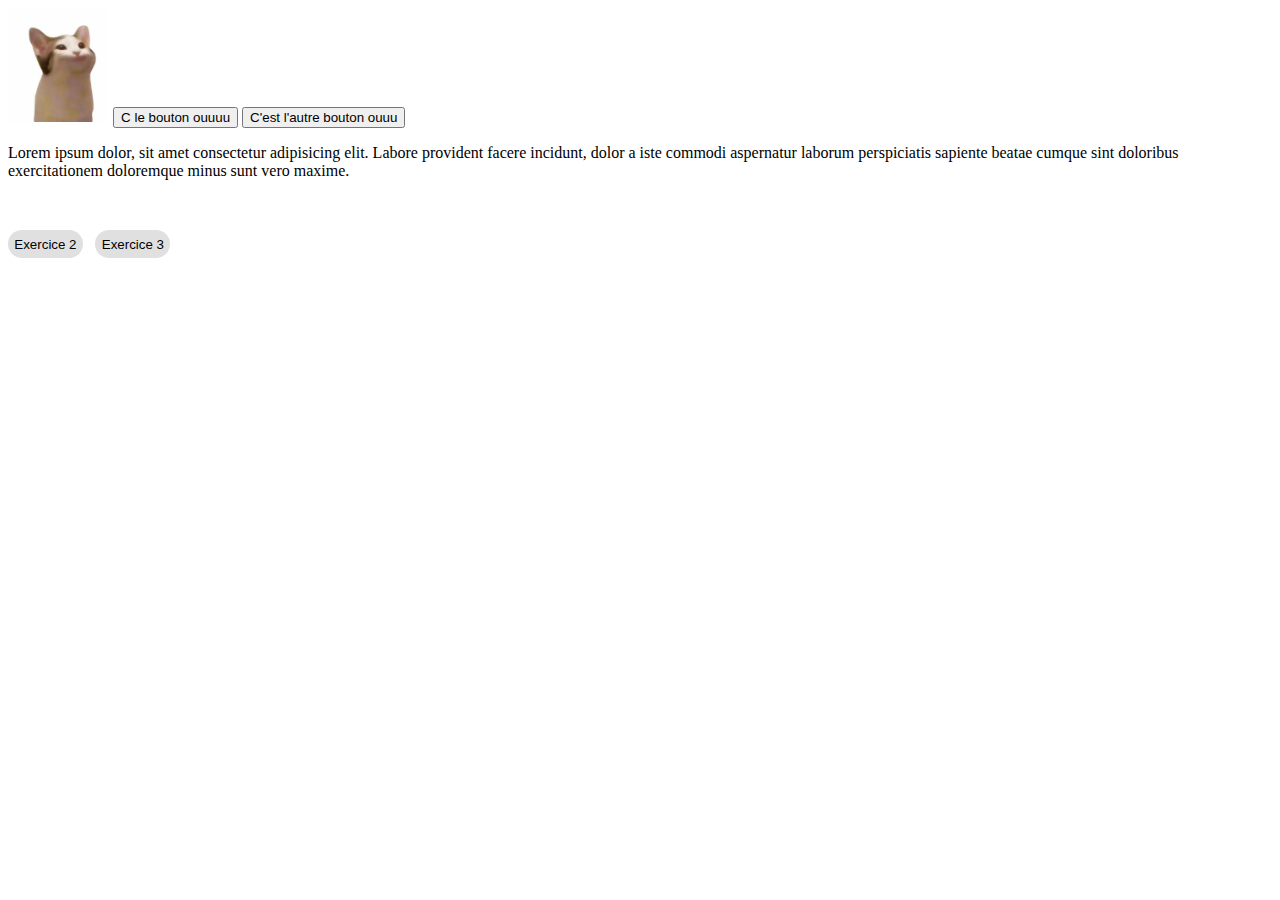
<file: index.html>
<!DOCTYPE html>
<html lang="fr">
    <head>
        <meta charset="UTF-8">
        <link rel="stylesheet" href="tp3.css">
        <link rel="stylesheet" href="ex1.css">
        <script src="ex1.js" defer></script>
        <title>L'exo 1</title>
    </head>
    <body>
        <img src="img/pop.png" alt="oe l'image">

        <button>C le bouton ouuuu</button>

        <button>C'est l'autre bouton ouuu</button>

        <p>Lorem ipsum dolor, sit amet consectetur adipisicing elit. Labore provident facere incidunt, dolor a iste commodi aspernatur laborum perspiciatis sapiente beatae cumque sint doloribus exercitationem doloremque minus sunt vero maxime.</p>

        <footer>
            <button onclick="location.href='ex2.html';">Exercice 2</button>
            <button onclick="location.href='ex3.html';">Exercice 3</button>
        </footer>
    </body>
</html>
</file>
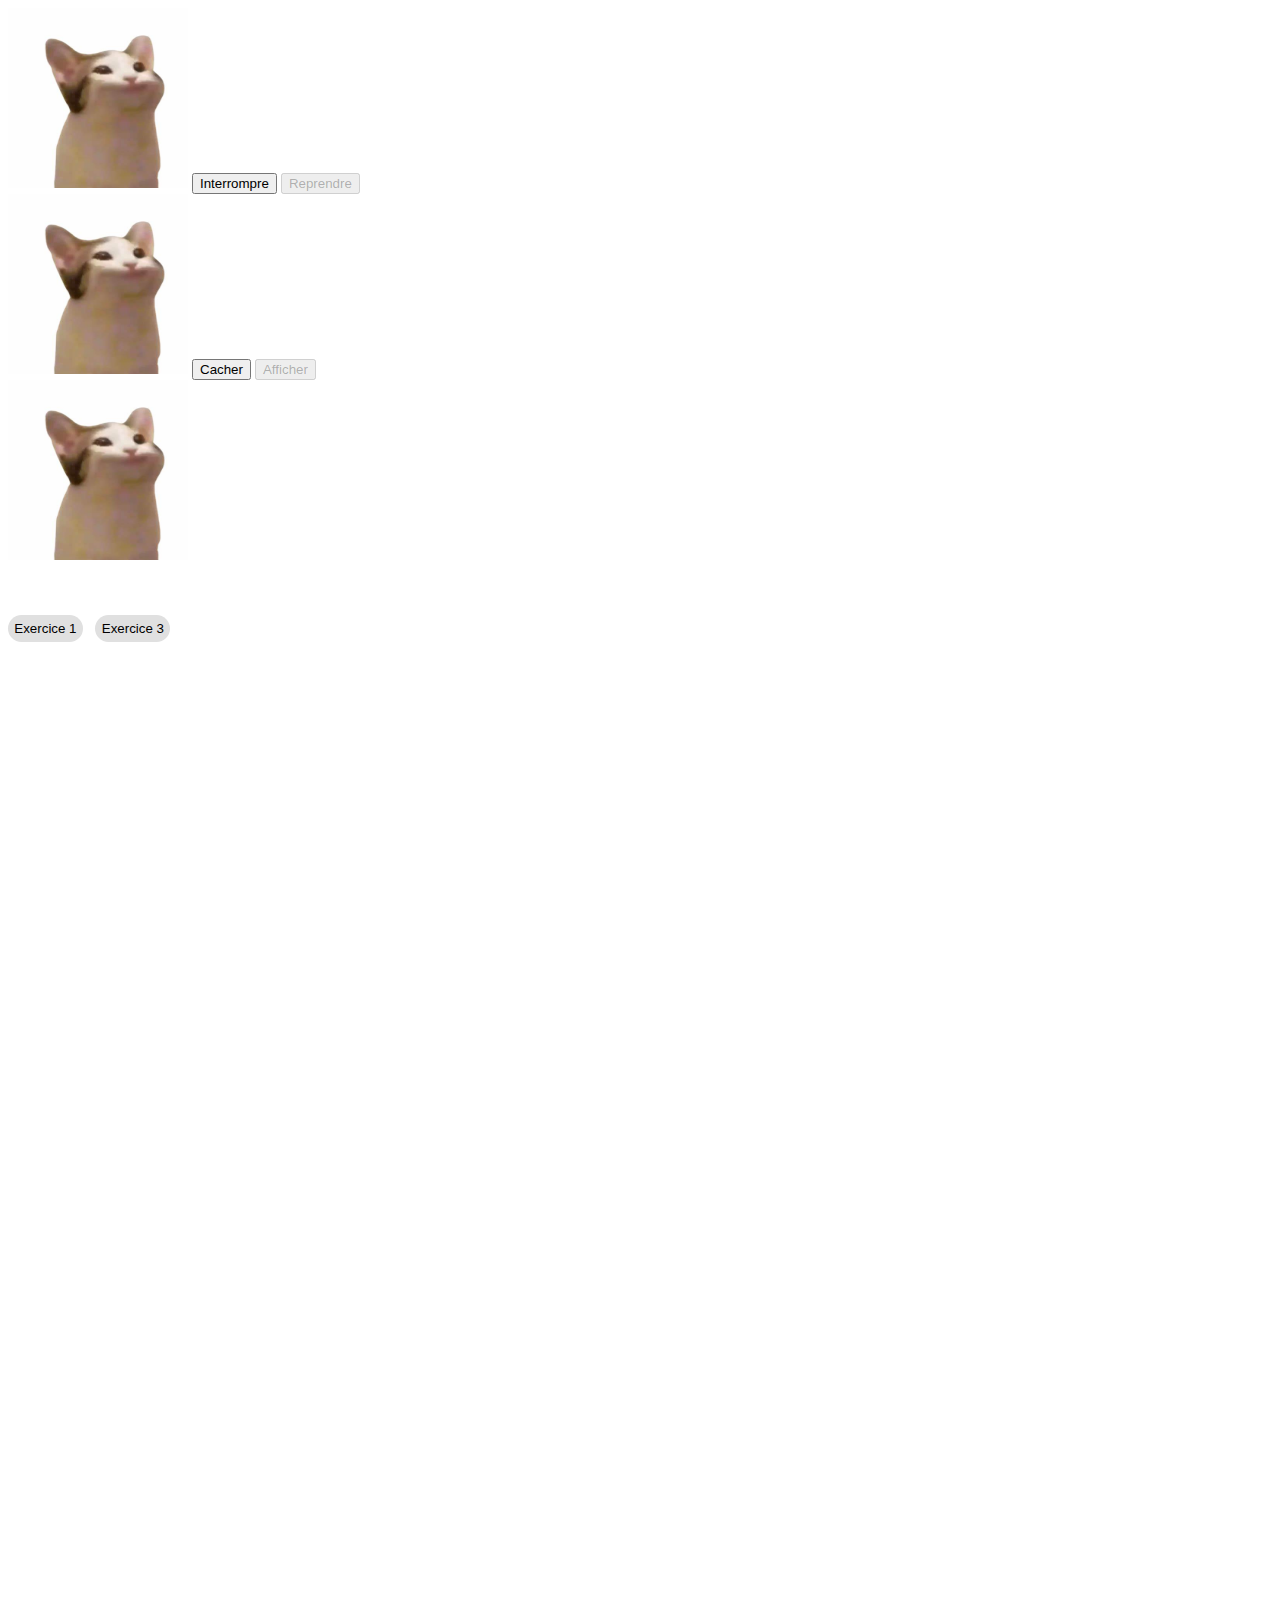
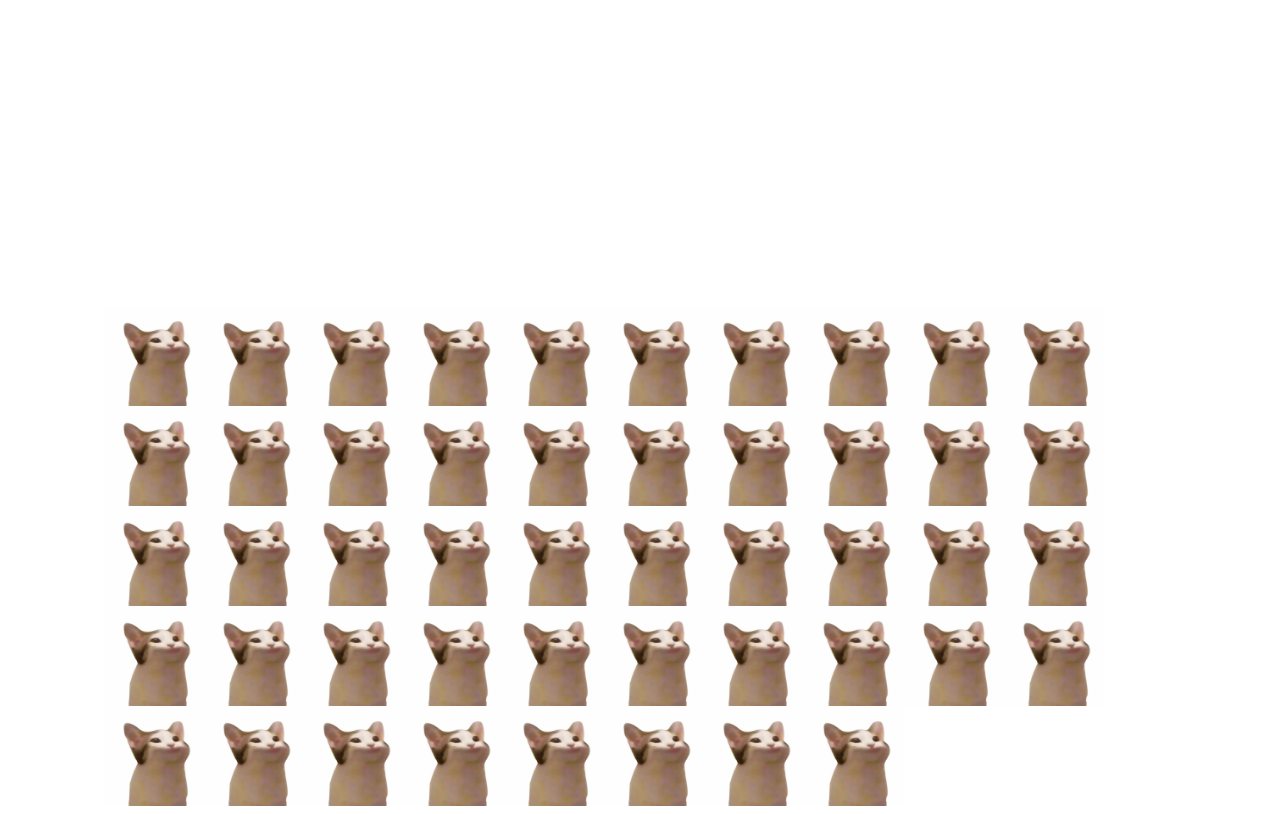
<file: ex2.html>
<!DOCTYPE html>
<html lang="fr">
    <head>
        <meta charset="UTF-8">
        <link rel="stylesheet" href="tp3.css">
        <link rel="stylesheet" href="ex2.css">
        <script src="ex2.js" defer></script>
        <title>L'exercice 2</title>
    </head>
    <body>
        <div>
            <img class="chatViolent" src="img/pop.png" alt="LE CHAT">

            <button id="pause" onclick="pause()">Interrompre</button>

            <button id="resume" onclick="reprendre()" disabled="true">Reprendre</button>
        </div>

        <div>
            <img src="img/pop.png">

            <button id="cacher" onclick="cacher()">Cacher</button>

            <button id="afficher" onclick="afficher()" disabled="true">Afficher</button>
        </div>

        <div>
            <img src="img/pop.png">
        </div>

        <footer>
            <button onclick="location.href='index.html';">Exercice 1</button>
            <button onclick="location.href='ex3.html';">Exercice 3</button>
        </footer>

        <section>
            <img class="chatViolent" src="img/pop.png" alt="LE CHAT">
            <img class="chatViolent" src="img/pop.png" alt="LE CHAT">
            <img class="chatViolent" src="img/pop.png" alt="LE CHAT">
            <img class="chatViolent" src="img/pop.png" alt="LE CHAT">
            <img class="chatViolent" src="img/pop.png" alt="LE CHAT">
            <img class="chatViolent" src="img/pop.png" alt="LE CHAT">
            <img class="chatViolent" src="img/pop.png" alt="LE CHAT">
            <img class="chatViolent" src="img/pop.png" alt="LE CHAT">
            <img class="chatViolent" src="img/pop.png" alt="LE CHAT">
            <img class="chatViolent" src="img/pop.png" alt="LE CHAT">
            <img class="chatViolent" src="img/pop.png" alt="LE CHAT">
            <img class="chatViolent" src="img/pop.png" alt="LE CHAT">
            <img class="chatViolent" src="img/pop.png" alt="LE CHAT">
            <img class="chatViolent" src="img/pop.png" alt="LE CHAT">
            <img class="chatViolent" src="img/pop.png" alt="LE CHAT">
            <img class="chatViolent" src="img/pop.png" alt="LE CHAT">

            <img src="img/pop.png">
            <img src="img/pop.png">
            <img src="img/pop.png">
            <img src="img/pop.png">
            <img src="img/pop.png">
            <img src="img/pop.png">
            <img src="img/pop.png">
            <img src="img/pop.png">
            <img src="img/pop.png">
            <img src="img/pop.png">
            <img src="img/pop.png">
            <img src="img/pop.png">
            <img src="img/pop.png">
            <img src="img/pop.png">
            <img src="img/pop.png">
            <img src="img/pop.png">

            <img src="img/pop.png">
            <img src="img/pop.png">
            <img src="img/pop.png">
            <img src="img/pop.png">
            <img src="img/pop.png">
            <img src="img/pop.png">
            <img class="chatViolent" src="img/pop.png" alt="LE CHAT">
            <img class="chatViolent" src="img/pop.png" alt="LE CHAT">
            <img class="chatViolent" src="img/pop.png" alt="LE CHAT">
            <img class="chatViolent" src="img/pop.png" alt="LE CHAT">
            <img src="img/pop.png">
            <img src="img/pop.png">
            <img src="img/pop.png">
            <img src="img/pop.png">
            <img src="img/pop.png">
            <img src="img/pop.png">
        </section>
    </body>
</html>
</file>
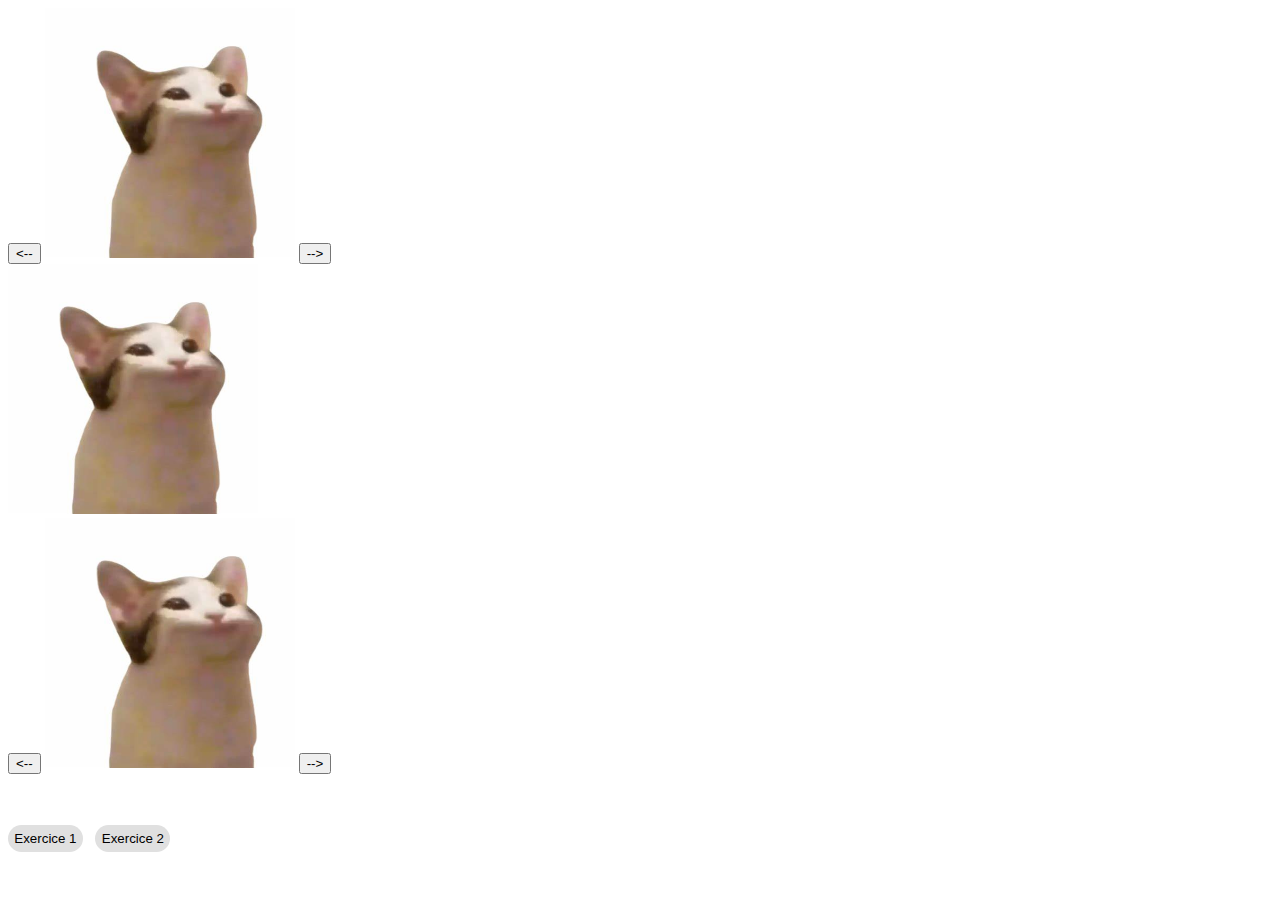
<file: ex3.html>
<!DOCTYPE html>
<html lang="fr">
    <head>
        <meta charset="UTF-8">
        <link rel="stylesheet" href="tp3.css">
        <link rel="stylesheet" href="ex3.css">
        <script src="ex3.js" defer></script>
        <title>Ex 3</title>
    </head>
    <body onkeydown="verifBout(event)">
        <div>
            <button onclick="gauche(0)"><--</button>
            <img src="img/pop.png">
            <button onclick="droite(0)">--></button>
        </div>

        <div>
            <img src="img/pop.png">
        </div>

        <div>
            <button onclick="gauche(2)"><--</button>
            <img src="img/pop.png">
            <button onclick="droite(2)">--></button>
        </div>

        <footer>
            <button onclick="location.href='index.html';">Exercice 1</button>
            <button onclick="location.href='ex2.html';">Exercice 2</button>
        </footer>
    </body>
</html>
</file>
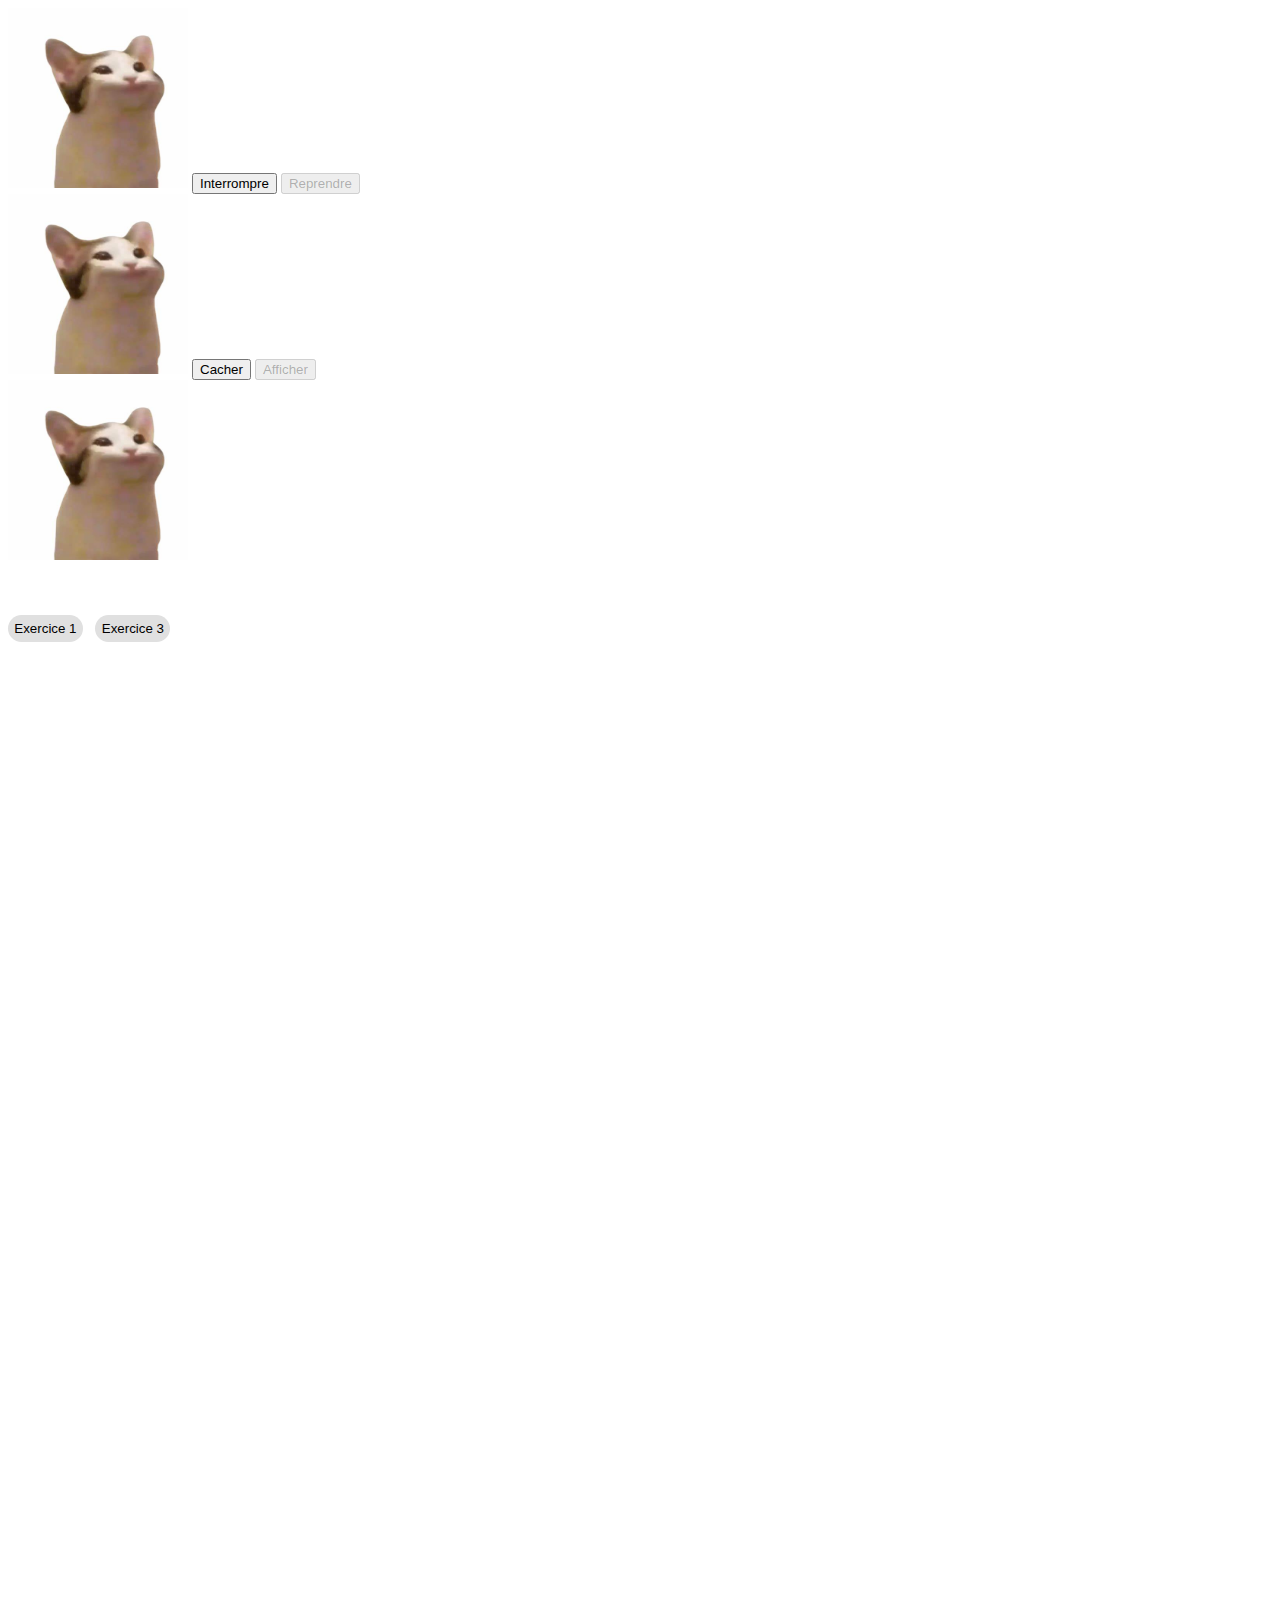
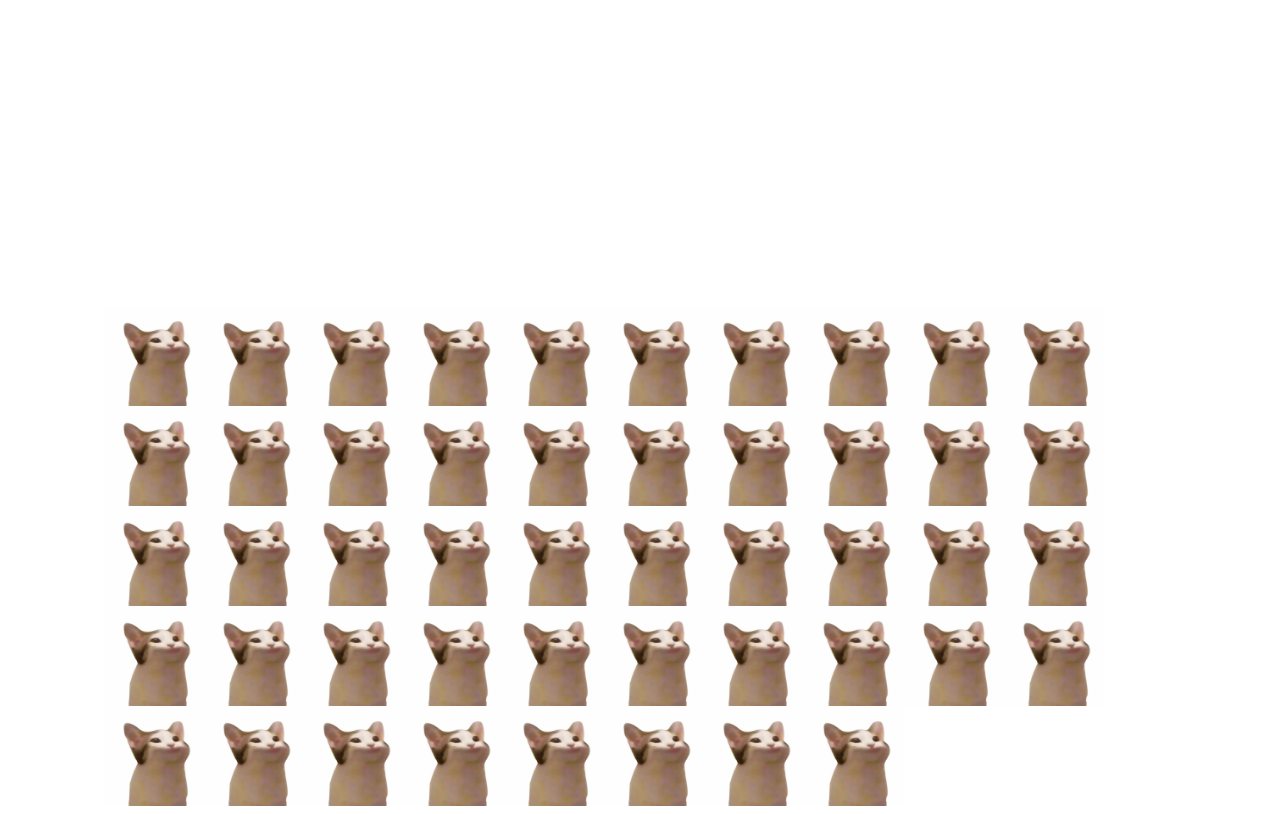
<file: TP3/ex2.html>
<!DOCTYPE html>
<html lang="fr">
    <head>
        <meta charset="UTF-8">
        <link rel="stylesheet" href="tp3.css">
        <link rel="stylesheet" href="ex2.css">
        <script src="ex2.js" defer></script>
        <title>L'exercice 2</title>
    </head>
    <body>
        <div>
            <img class="chatViolent" src="img/pop.png" alt="LE CHAT">

            <button id="pause" onclick="pause()">Interrompre</button>

            <button id="resume" onclick="reprendre()" disabled="true">Reprendre</button>
        </div>

        <div>
            <img src="img/pop.png">

            <button id="cacher" onclick="cacher()">Cacher</button>

            <button id="afficher" onclick="afficher()" disabled="true">Afficher</button>
        </div>

        <div>
            <img src="img/pop.png">
        </div>

        <footer>
            <button onclick="location.href='ex1.html';">Exercice 1</button>
            <button onclick="location.href='ex3.html';">Exercice 3</button>
        </footer>

        <section>
            <img class="chatViolent" src="img/pop.png" alt="LE CHAT">
            <img class="chatViolent" src="img/pop.png" alt="LE CHAT">
            <img class="chatViolent" src="img/pop.png" alt="LE CHAT">
            <img class="chatViolent" src="img/pop.png" alt="LE CHAT">
            <img class="chatViolent" src="img/pop.png" alt="LE CHAT">
            <img class="chatViolent" src="img/pop.png" alt="LE CHAT">
            <img class="chatViolent" src="img/pop.png" alt="LE CHAT">
            <img class="chatViolent" src="img/pop.png" alt="LE CHAT">
            <img class="chatViolent" src="img/pop.png" alt="LE CHAT">
            <img class="chatViolent" src="img/pop.png" alt="LE CHAT">
            <img class="chatViolent" src="img/pop.png" alt="LE CHAT">
            <img class="chatViolent" src="img/pop.png" alt="LE CHAT">
            <img class="chatViolent" src="img/pop.png" alt="LE CHAT">
            <img class="chatViolent" src="img/pop.png" alt="LE CHAT">
            <img class="chatViolent" src="img/pop.png" alt="LE CHAT">
            <img class="chatViolent" src="img/pop.png" alt="LE CHAT">

            <img src="img/pop.png">
            <img src="img/pop.png">
            <img src="img/pop.png">
            <img src="img/pop.png">
            <img src="img/pop.png">
            <img src="img/pop.png">
            <img src="img/pop.png">
            <img src="img/pop.png">
            <img src="img/pop.png">
            <img src="img/pop.png">
            <img src="img/pop.png">
            <img src="img/pop.png">
            <img src="img/pop.png">
            <img src="img/pop.png">
            <img src="img/pop.png">
            <img src="img/pop.png">

            <img src="img/pop.png">
            <img src="img/pop.png">
            <img src="img/pop.png">
            <img src="img/pop.png">
            <img src="img/pop.png">
            <img src="img/pop.png">
            <img class="chatViolent" src="img/pop.png" alt="LE CHAT">
            <img class="chatViolent" src="img/pop.png" alt="LE CHAT">
            <img class="chatViolent" src="img/pop.png" alt="LE CHAT">
            <img class="chatViolent" src="img/pop.png" alt="LE CHAT">
            <img src="img/pop.png">
            <img src="img/pop.png">
            <img src="img/pop.png">
            <img src="img/pop.png">
            <img src="img/pop.png">
            <img src="img/pop.png">
        </section>
    </body>
</html>
</file>
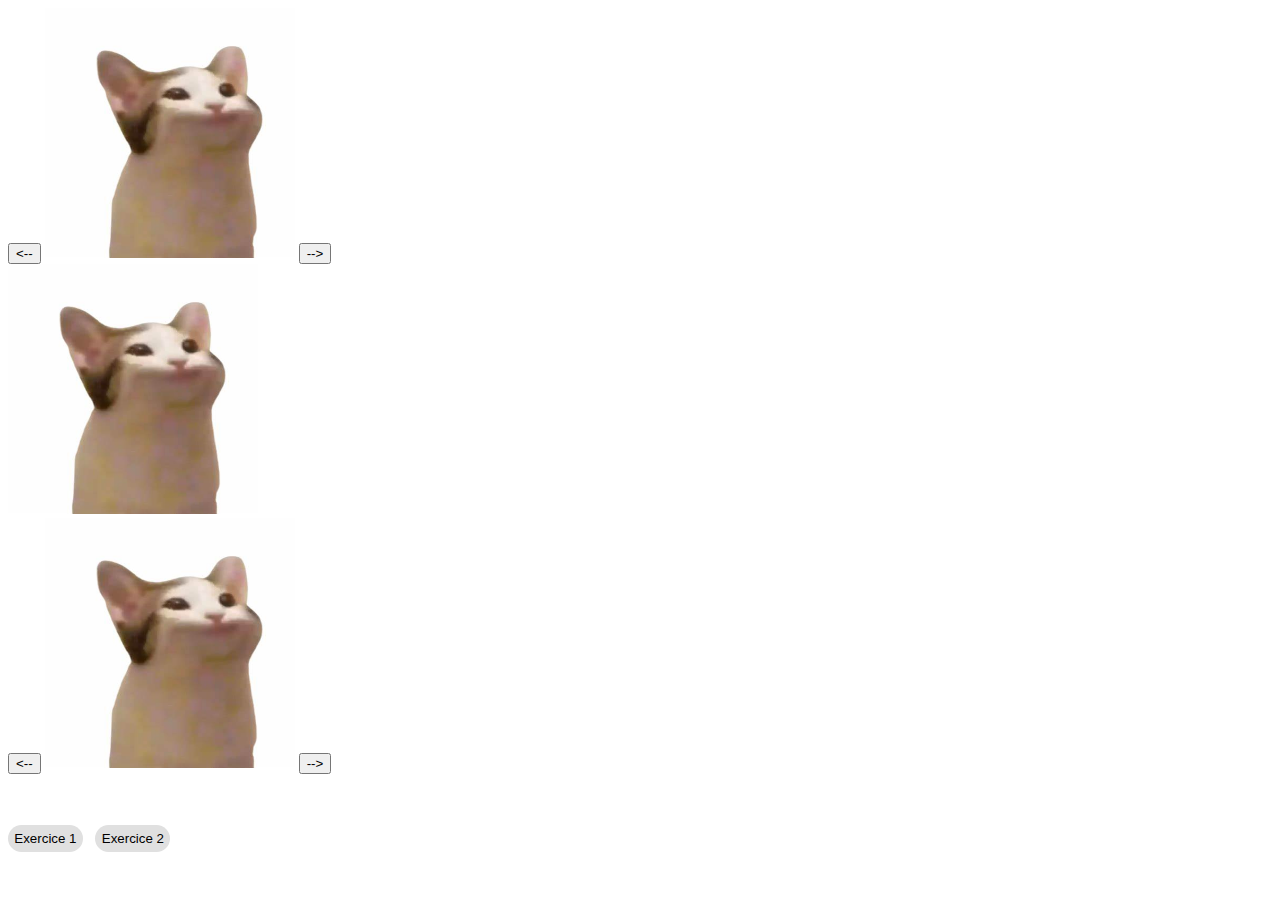
<file: TP3/ex3.html>
<!DOCTYPE html>
<html lang="fr">
    <head>
        <meta charset="UTF-8">
        <link rel="stylesheet" href="tp3.css">
        <link rel="stylesheet" href="ex3.css">
        <script src="ex3.js" defer></script>
        <title>Ex 3</title>
    </head>
    <body onkeydown="verifBout(event)">
        <div>
            <button onclick="gauche(0)"><--</button>
            <img src="img/pop.png">
            <button onclick="droite(0)">--></button>
        </div>

        <div>
            <img src="img/pop.png">
        </div>

        <div>
            <button onclick="gauche(2)"><--</button>
            <img src="img/pop.png">
            <button onclick="droite(2)">--></button>
        </div>

        <footer>
            <button onclick="location.href='ex1.html';">Exercice 1</button>
            <button onclick="location.href='ex2.html';">Exercice 2</button>
        </footer>
    </body>
</html>
</file>
<file: tp3.css>
/* footer */
footer {
    display: flex;
    margin: 4% 0;
    gap: 1%;
}

footer > button {
    padding: 0.5%;
    border-radius: 15px;
    background-color: rgb(224, 224, 224);
    border: 0;
}

footer > button:hover {
    background-color: rgb(36, 36, 36);
    color: rgb(221, 221, 221);
    transition: 0.4s;
}
</file>
<file: ex1.css>
img {
    width: 8%;
}
</file>
<file: ex2.css>
img {
    width: 180px;
    height: 180px;
}

section {
    display: flex;
    flex-wrap: wrap;
    width: 85%;
    margin: auto;
    margin-top: 100%;
}

section > img {
    width: 100px;
    height: 100px;
}
</file>
<file: ex3.css>
img {
    width: 250px;
    height: 250px;
}
</file>
<file: TP3/tp3.css>
/* footer */
footer {
    display: flex;
    margin: 4% 0;
    gap: 1%;
}

footer > button {
    padding: 0.5%;
    border-radius: 15px;
    background-color: rgb(224, 224, 224);
    border: 0;
}

footer > button:hover {
    background-color: rgb(36, 36, 36);
    color: rgb(221, 221, 221);
    transition: 0.4s;
}
</file>
<file: TP3/ex2.css>
img {
    width: 180px;
    height: 180px;
}

section {
    display: flex;
    flex-wrap: wrap;
    width: 85%;
    margin: auto;
    margin-top: 100%;
}

section > img {
    width: 100px;
    height: 100px;
}
</file>
<file: TP3/ex3.css>
img {
    width: 250px;
    height: 250px;
}
</file>
